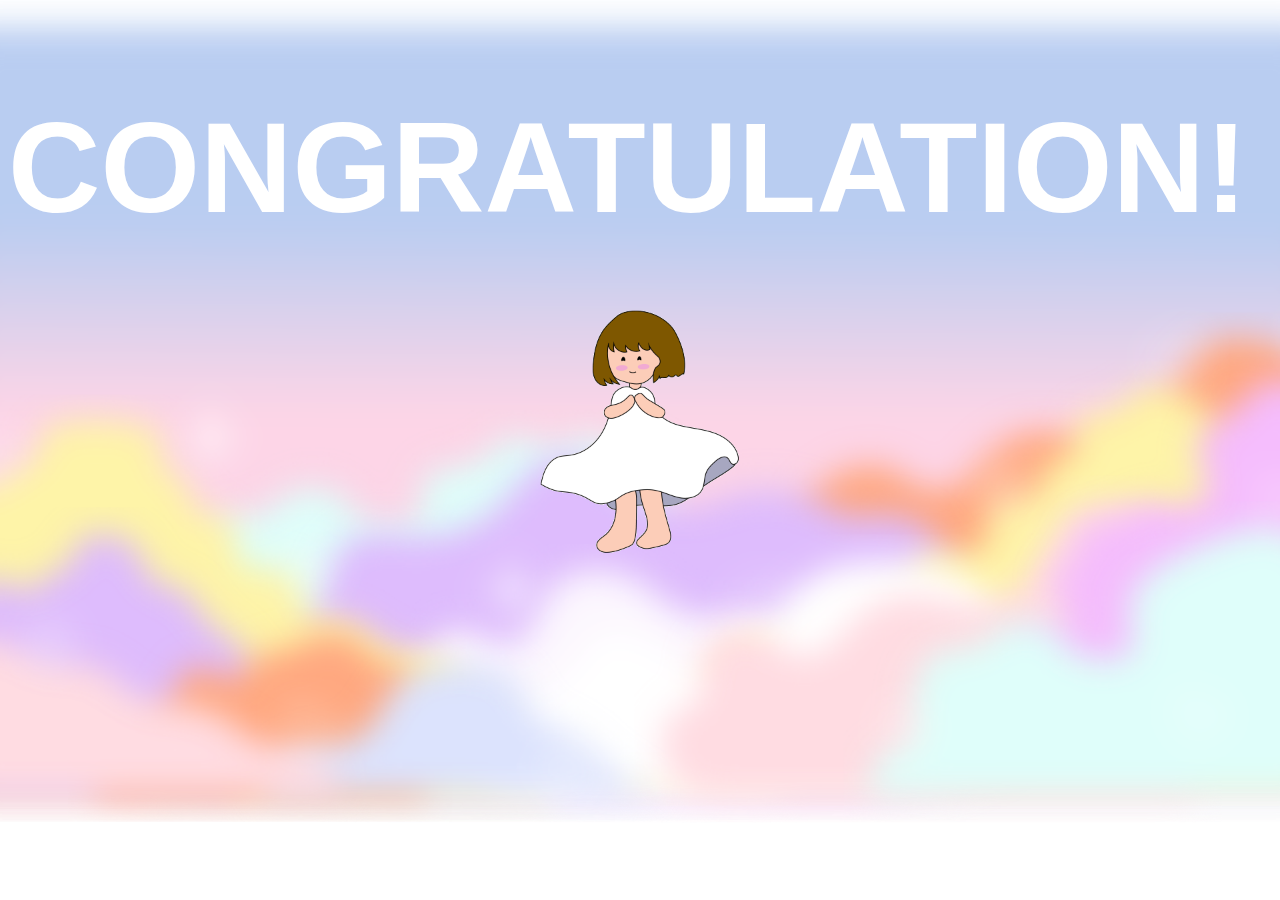
<file: ending.html>
<!DOCTYPE html>
<html lang="en">
<head>
    <meta charset="UTF-8">
    <meta name="viewport" content="width=device-width, initial-scale=1.0">
    <title>Master Melody-ending</title>
    <link rel="icon" type="image/x-icon" href="LOGO.png">

    <link rel="stylesheet" href="ending.css">
</head>

<body>
    <div class="container">
        <img src="ending.gif.gif" alt="GIF" class="gif">

        <audio controls autoplay>
            <source src="crowd-clapping-3-236779.mp3" type="audio/ogg">
        </audio>
        <canvas id="fireworksCanvas"></canvas>
        <h1 class="congratulation">CONGRATULATION!</h1>
    </div>
  </body>
</html>
</file>
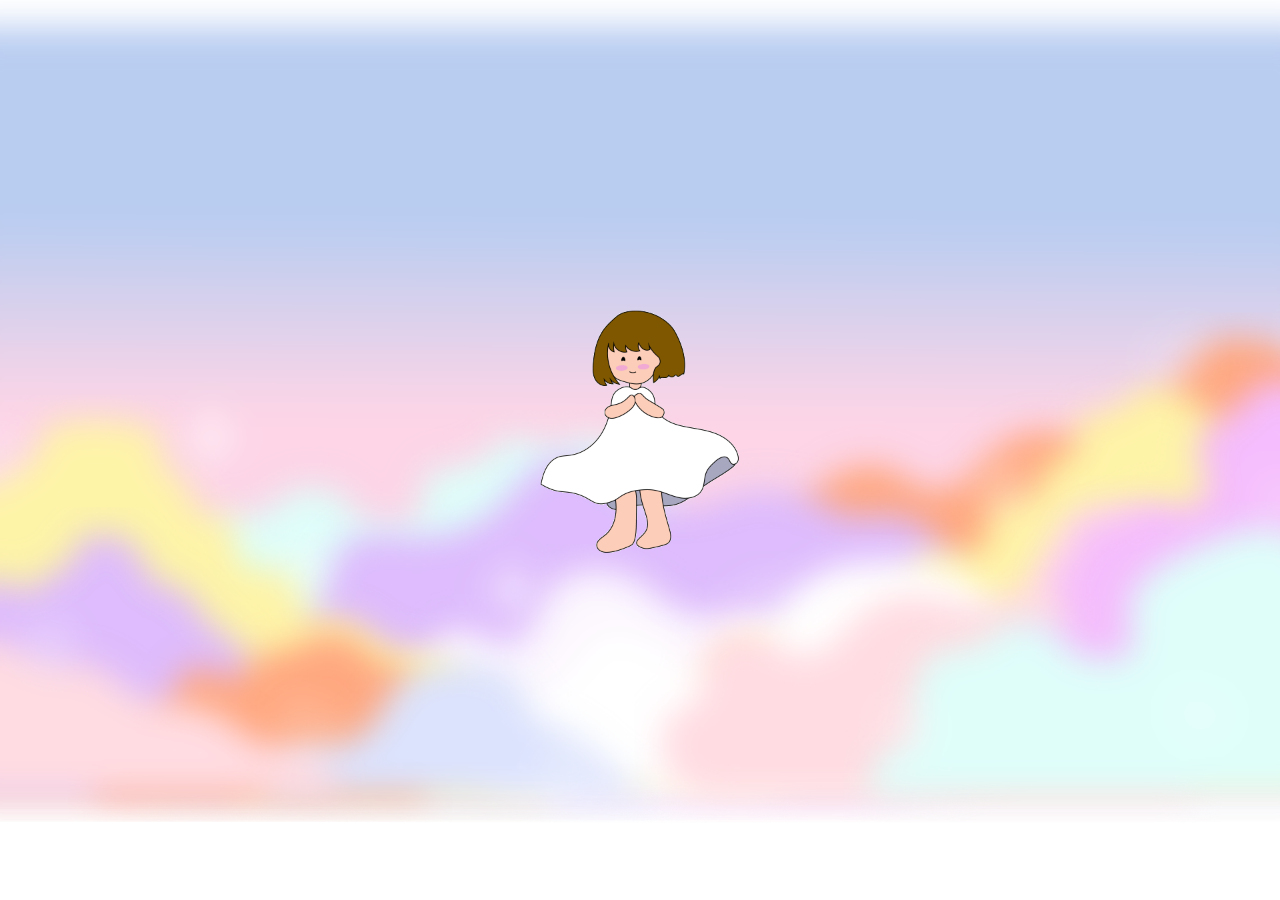
<file: A3/ending.html>
<!DOCTYPE html>
<html lang="en">
<head>
    <meta charset="UTF-8">
    <meta name="viewport" content="width=device-width, initial-scale=1.0">
    <title>Melody M-ending</title>
    <link rel="icon" type="image/x-icon" href="LOGO.png">

    <link rel="stylesheet" href="ending.css">
</head>

<body>
    <div class="container">
        <img src="ending.gif.gif" alt="GIF" class="gif">

        <audio controls autoplay>
            <source src="crowd-clapping-3-236779.mp3" type="audio/ogg">
        </audio>
    </div>
  </body>
</html>
</file>
<file: ending.css>
body {
  background-image: url('bgblur..png');
  background-size: cover;
  background-repeat: no-repeat;
  background-position: center;
  width: 99%;
  height: 90vh;
}
  
  .container {
    text-align: center;
  }
  
  img {
    width: 100%;
    
    object-fit: cover;
    position: absolute;
   
  
  }
  
  .gif {
    position: absolute;
    top: 48%;
    left: 50%;
    transform: translate(-50%, -50%);
    z-index: 1;
  }
audio{
  display: none;
}

#fireworksCanvas {
  position: absolute;
  top: 0;
  left: 0;
  width: 100%;
  height: 100%;
  z-index: 2; /* Set a higher z-index */
}

.congratulation {
  font-size: 8rem; /* Điều chỉnh kích thước chữ theo ý muốn */
  color: white;
  font-family: 'Arial', sans-serif;
  text-transform: uppercase;
  position: absolute;
  animation: curve 3s infinite alternate;
}

@keyframes curve {
  0% {
    transform: scale(1) translateY(0);
  }
  50% {
    transform: scale(1.2) translateY(-50px);
  }
  100% {
    transform: scale(1) translateY(0);
  }
}
</file>
<file: A3/ending.css>
body {
  background-image: url('bgblur..png');
  background-size: cover;
  background-repeat: no-repeat;
  background-position: center;
  width: 99%;
  height: 90vh;
}
  
  .container {
    text-align: center;
  }
  
  img {
    width: 100%;
    
    object-fit: cover;
    position: absolute;
   
  
  }
  
  .gif {
    position: absolute;
    top: 48%;
    left: 50%;
    transform: translate(-50%, -50%);
    z-index: 1;
  }
audio{
  display: none;
}
</file>
